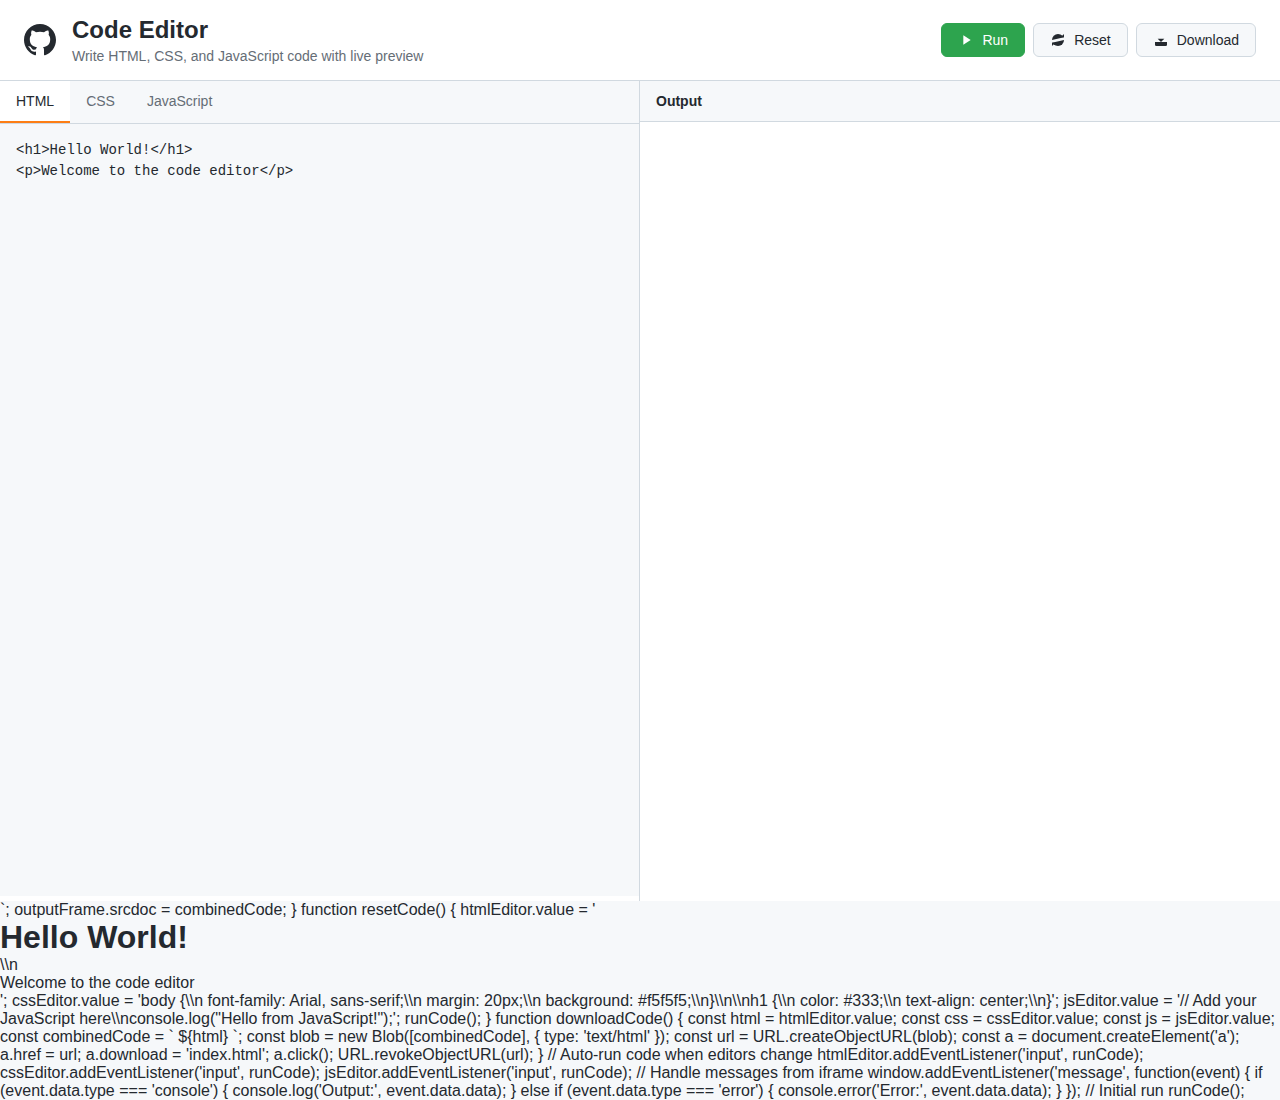
<file: standalone.html>
<!DOCTYPE html>
<html lang="en">
<head>
    <meta charset="UTF-8">
    <meta name="viewport" content="width=device-width, initial-scale=1.0">
    <title>Code Editor - GitHub Style</title>
    <style>
        * {
            margin: 0;
            padding: 0;
            box-sizing: border-box;
        }

        body {
            font-family: -apple-system, BlinkMacSystemFont, "Segoe UI", "Noto Sans", Helvetica, Arial, sans-serif;
            background-color: #f6f8fa;
            color: #24292f;
            height: 100vh;
            overflow: hidden;
        }

        .header {
            background-color: #fff;
            border-bottom: 1px solid #d1d9e0;
            padding: 16px 24px;
            display: flex;
            align-items: center;
            justify-content: space-between;
        }

        .header-left {
            display: flex;
            align-items: center;
            gap: 16px;
        }

        .github-icon {
            width: 32px;
            height: 32px;
            fill: #24292f;
        }

        .header-info h1 {
            font-size: 24px;
            font-weight: 600;
            margin-bottom: 4px;
        }

        .header-info p {
            font-size: 14px;
            color: #656d76;
        }

        .header-buttons {
            display: flex;
            gap: 8px;
        }

        .btn {
            padding: 8px 16px;
            border: 1px solid #d1d9e0;
            border-radius: 6px;
            background-color: #f6f8fa;
            color: #24292f;
            font-size: 14px;
            cursor: pointer;
            display: flex;
            align-items: center;
            gap: 8px;
            text-decoration: none;
            transition: all 0.2s;
        }

        .btn:hover {
            background-color: #e7eef3;
        }

        .btn-primary {
            background-color: #2da44e;
            border-color: #2da44e;
            color: #fff;
        }

        .btn-primary:hover {
            background-color: #2c974b;
        }

        .icon {
            width: 16px;
            height: 16px;
            fill: currentColor;
        }

        .main-container {
            display: flex;
            height: calc(100vh - 80px);
        }

        .code-panel {
            width: 50%;
            border-right: 1px solid #d1d9e0;
            background-color: #fff;
        }

        .output-panel {
            width: 50%;
            display: flex;
            flex-direction: column;
        }

        .tabs {
            display: flex;
            background-color: #f6f8fa;
            border-bottom: 1px solid #d1d9e0;
        }

        .tab {
            padding: 12px 16px;
            cursor: pointer;
            border: none;
            background: none;
            font-size: 14px;
            color: #656d76;
            border-bottom: 2px solid transparent;
            transition: all 0.2s;
        }

        .tab.active {
            color: #24292f;
            background-color: #fff;
            border-bottom-color: #fd7e14;
        }

        .tab:hover:not(.active) {
            color: #24292f;
        }

        .editor-container {
            height: calc(100% - 48px);
            position: relative;
        }

        .editor {
            width: 100%;
            height: 100%;
            border: none;
            outline: none;
            padding: 16px;
            font-family: 'SFMono-Regular', 'Consolas', 'Liberation Mono', 'Menlo', monospace;
            font-size: 14px;
            line-height: 1.5;
            background-color: #f6f8fa;
            color: #24292f;
            resize: none;
        }

        .editor:focus {
            background-color: #fff;
        }

        .output-header {
            background-color: #f6f8fa;
            padding: 12px 16px;
            border-bottom: 1px solid #d1d9e0;
            font-weight: 600;
            font-size: 14px;
        }

        .output-frame {
            flex: 1;
            border: none;
            background-color: #fff;
        }

        .tab-content {
            display: none;
            height: 100%;
        }

        .tab-content.active {
            display: block;
        }

        @media (max-width: 768px) {
            .main-container {
                flex-direction: column;
            }
            
            .code-panel,
            .output-panel {
                width: 100%;
                height: 50%;
            }
            
            .code-panel {
                border-right: none;
                border-bottom: 1px solid #d1d9e0;
            }
            
            .header {
                padding: 12px 16px;
            }
            
            .header-left {
                gap: 12px;
            }
            
            .github-icon {
                width: 24px;
                height: 24px;
            }
            
            .header-info h1 {
                font-size: 20px;
            }
            
            .btn {
                padding: 6px 12px;
                font-size: 12px;
            }
        }
    </style>
</head>
<body>
    <header class="header">
        <div class="header-left">
            <svg class="github-icon" viewBox="0 0 24 24">
                <path d="M12 0C5.374 0 0 5.373 0 12 0 17.302 3.438 21.8 8.207 23.387c.599.111.793-.261.793-.577v-2.234c-3.338.726-4.033-1.416-4.033-1.416-.546-1.387-1.333-1.756-1.333-1.756-1.089-.745.083-.729.083-.729 1.205.084 1.839 1.237 1.839 1.237 1.07 1.834 2.807 1.304 3.492.997.107-.775.418-1.305.762-1.604-2.665-.305-5.467-1.334-5.467-5.931 0-1.311.469-2.381 1.236-3.221-.124-.303-.535-1.524.117-3.176 0 0 1.008-.322 3.301 1.23A11.509 11.509 0 0112 5.803c1.02.005 2.047.138 3.006.404 2.291-1.552 3.297-1.23 3.297-1.23.653 1.653.242 2.874.118 3.176.77.84 1.235 1.911 1.235 3.221 0 4.609-2.807 5.624-5.479 5.921.43.372.823 1.102.823 2.222v3.293c0 .319.192.694.801.576C20.566 21.797 24 17.3 24 12c0-6.627-5.373-12-12-12z"/>
            </svg>
            <div class="header-info">
                <h1>Code Editor</h1>
                <p>Write HTML, CSS, and JavaScript code with live preview</p>
            </div>
        </div>
        <div class="header-buttons">
            <button class="btn btn-primary" onclick="runCode()">
                <svg class="icon" viewBox="0 0 24 24"><path d="M8 5v14l11-7z"/></svg>
                Run
            </button>
            <button class="btn" onclick="resetCode()">
                <svg class="icon" viewBox="0 0 24 24"><path d="M3 12a9 9 0 0 1 9-9 9.75 9.75 0 0 1 6.74 2.74L21 8"/><path d="M21 3v5h-5"/><path d="M21 12a9 9 0 0 1-9 9 9.75 9.75 0 0 1-6.74-2.74L3 16"/><path d="M3 21v-5h5"/></svg>
                Reset
            </button>
            <button class="btn" onclick="downloadCode()">
                <svg class="icon" viewBox="0 0 24 24"><path d="M21 15v4a2 2 0 0 1-2 2H5a2 2 0 0 1-2-2v-4"/><polyline points="7,10 12,15 17,10"/><line x1="12" y1="15" x2="12" y2="3"/></svg>
                Download
            </button>
        </div>
    </header>

    <div class="main-container">
        <div class="code-panel">
            <div class="tabs">
                <button class="tab active" onclick="switchTab('html')">HTML</button>
                <button class="tab" onclick="switchTab('css')">CSS</button>
                <button class="tab" onclick="switchTab('js')">JavaScript</button>
            </div>
            <div class="editor-container">
                <div id="html-content" class="tab-content active">
                    <textarea id="html-editor" class="editor" placeholder="Enter your HTML code here..."><h1>Hello World!</h1>
<p>Welcome to the code editor</p></textarea>
                </div>
                <div id="css-content" class="tab-content">
                    <textarea id="css-editor" class="editor" placeholder="Enter your CSS code here...">body {
  font-family: Arial, sans-serif;
  margin: 20px;
  background: #f5f5f5;
}

h1 {
  color: #333;
  text-align: center;
}</textarea>
                </div>
                <div id="js-content" class="tab-content">
                    <textarea id="js-editor" class="editor" placeholder="Enter your JavaScript code here...">// Add your JavaScript here
console.log("Hello from JavaScript!");</textarea>
                </div>
            </div>
        </div>

        <div class="output-panel">
            <div class="output-header">
                Output
            </div>
            <iframe id="output-frame" class="output-frame" sandbox="allow-scripts"></iframe>
        </div>
    </div>

    <script>
        let currentTab = 'html';
        
        const htmlEditor = document.getElementById('html-editor');
        const cssEditor = document.getElementById('css-editor');
        const jsEditor = document.getElementById('js-editor');
        const outputFrame = document.getElementById('output-frame');

        function switchTab(tab) {
            // Remove active class from all tabs and contents
            document.querySelectorAll('.tab').forEach(t => t.classList.remove('active'));
            document.querySelectorAll('.tab-content').forEach(c => c.classList.remove('active'));
            
            // Add active class to selected tab and content
            event.target.classList.add('active');
            document.getElementById(tab + '-content').classList.add('active');
            
            currentTab = tab;
        }

        function runCode() {
            const html = htmlEditor.value;
            const css = cssEditor.value;
            const js = jsEditor.value;

            const combinedCode = `
                <!DOCTYPE html>
                <html lang="en">
                <head>
                    <meta charset="UTF-8">
                    <meta name="viewport" content="width=device-width, initial-scale=1.0">
                    <title>Output</title>
                    <style>
                        ${css}
                    </style>
                </head>
                <body>
                    ${html}
                    <script>
                        // Capture console.log
                        const originalLog = console.log;
                        console.log = function(...args) {
                            originalLog.apply(console, args);
                            window.parent.postMessage({
                                type: 'console',
                                data: args.join(' ')
                            }, '*');
                        };

                        try {
                            ${js}
                        } catch (error) {
                            window.parent.postMessage({
                                type: 'error',
                                data: error.message
                            }, '*');
                        }
                    </script>
                </body>
                </html>
            `;

            outputFrame.srcdoc = combinedCode;
        }

        function resetCode() {
            htmlEditor.value = '<h1>Hello World!</h1>\\n<p>Welcome to the code editor</p>';
            cssEditor.value = 'body {\\n  font-family: Arial, sans-serif;\\n  margin: 20px;\\n  background: #f5f5f5;\\n}\\n\\nh1 {\\n  color: #333;\\n  text-align: center;\\n}';
            jsEditor.value = '// Add your JavaScript here\\nconsole.log("Hello from JavaScript!");';
            runCode();
        }

        function downloadCode() {
            const html = htmlEditor.value;
            const css = cssEditor.value;
            const js = jsEditor.value;

            const combinedCode = `<!DOCTYPE html>
<html lang="en">
<head>
  <meta charset="UTF-8">
  <meta name="viewport" content="width=device-width, initial-scale=1.0">
  <title>My Project</title>
  <style>
    ${css}
  </style>
</head>
<body>
  ${html}
  <script>
    ${js}
  </script>
</body>
</html>`;

            const blob = new Blob([combinedCode], { type: 'text/html' });
            const url = URL.createObjectURL(blob);
            const a = document.createElement('a');
            a.href = url;
            a.download = 'index.html';
            a.click();
            URL.revokeObjectURL(url);
        }

        // Auto-run code when editors change
        htmlEditor.addEventListener('input', runCode);
        cssEditor.addEventListener('input', runCode);
        jsEditor.addEventListener('input', runCode);

        // Handle messages from iframe
        window.addEventListener('message', function(event) {
            if (event.data.type === 'console') {
                console.log('Output:', event.data.data);
            } else if (event.data.type === 'error') {
                console.error('Error:', event.data.data);
            }
        });

        // Initial run
        runCode();
    </script>
</body>
</html>
</file>
